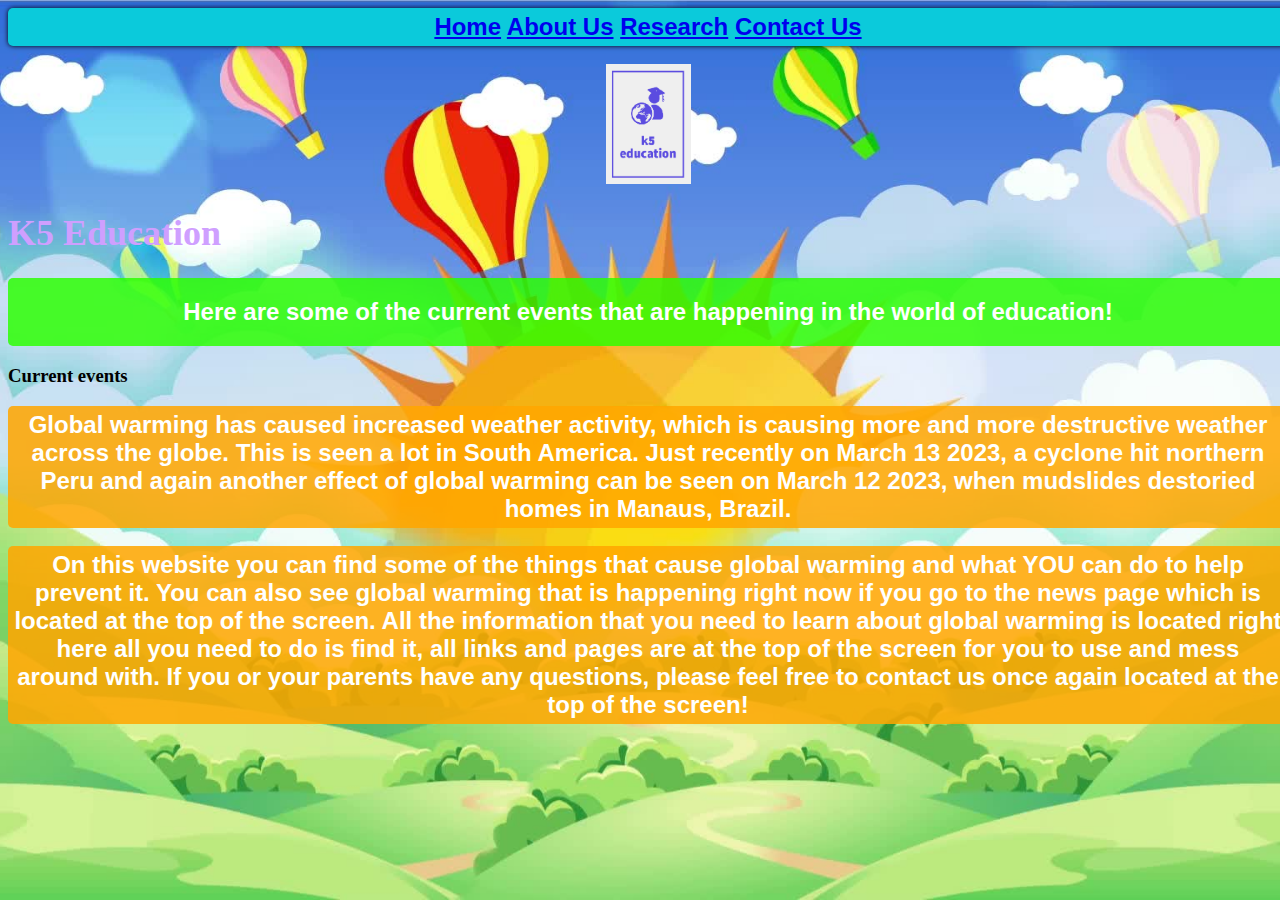
<file: index.html>
<!DOCTYPE html>
<html>
  <head>
    <link rel="stylesheet" href="style.css">
    <meta charset="UTF-8">
    
    <title>K5 Education</title>
    <style>
        
     
    </style>
  </head>
  <body>
    <nav >
      <a href="index.html">Home</a>
      <a href="aboutUs.html">About Us</a>
      <a href="research.html">Research</a>
      <a href="contact.html">Contact Us</a>
    </nav>
    <br>
          <center><img src = "images\k5Logo.PNG" width = "85px" height = "120px"></center>
    <!-- Rest of the page content goes here -->
    
      <div class="row">
        <div class="col-12">
          <h1> K5 Education</h1>
          <p class="header">Here are some of the current events that are happening in the world of education!</p>
          <h3>Current events</h3>
          <p>Global warming has caused increased weather activity, which is causing more and more destructive weather across the globe. This is seen a lot in South America. Just recently on March 13 2023, a cyclone hit northern Peru and again another effect of global warming can be seen on March 12 2023, when mudslides destoried homes in Manaus, Brazil. </p><br>
          <p>On this website you can find some of the things that cause global warming and what YOU can do to help prevent it. You can also see global warming that is happening right now if you go to the news page which is located at the top of the screen. All the information that you need to learn about global warming is located right here all you need to do is find it, all links and pages are at the top of the screen for you to use and mess around with. If you or your parents have any questions, please feel free to contact us once again located at the top of the screen! </p>
        </div>
      </div>
      

    
  </body>
</html>
</file>
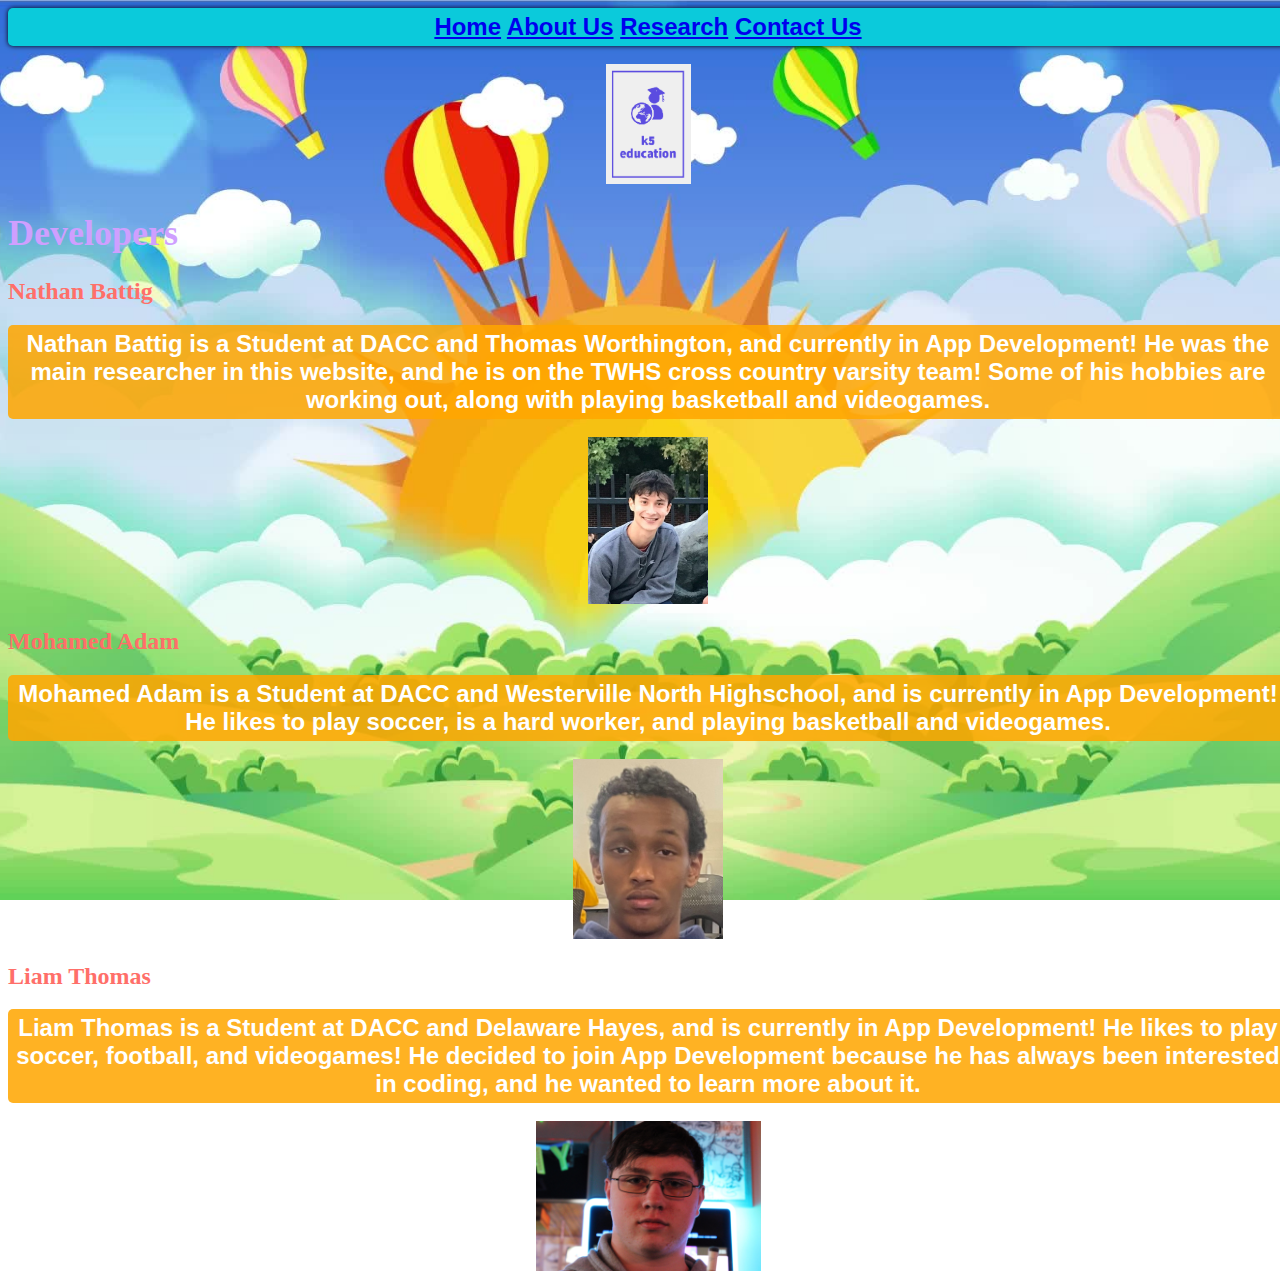
<file: aboutUs.html>
<!DOCTYPE html>
<html lang="en">
<head>
    <meta charset="UTF-8">
    <meta http-equiv="X-UA-Compatible" content="IE=edge">
    <meta name="viewport" content="width=device-width, initial-scale=1.0">
    <link rel="stylesheet" href="style.css">
    <title>Document</title>
</head>
<body>
    <nav >
        <a href="index.html">Home</a>
        <a href="aboutUs.html">About Us</a>
        <a href="research.html">Research</a>
        <a href="contact.html">Contact Us</a>
      </nav>
      <br>
      <center><img src = "images\k5Logo.PNG" width = "85px" height = "120px"></center>
      <h1>Developers </h1>
<h2> Nathan Battig</h2>
<p>
   Nathan Battig is a Student at DACC and Thomas Worthington, and currently in App Development!
   He was the main researcher in this website, and he is on the TWHS cross country varsity team! Some of his hobbies are working out, along with 
   playing basketball and videogames.
 </p>
 <br>
 <center><img src = "/images/bruh.jpg" width = 120px></center>
   <h2> Mohamed Adam</h2>
<p>
   Mohamed Adam is a Student at DACC and Westerville North Highschool, and is currently in App Development!
   He likes to play soccer, is a hard worker, and playing basketball and videogames.
 </p>
 <br>
 <center><img src = "/images/IMG-8940.jpg" width = 150px></center>
 
    <h2>Liam Thomas</h2>
<p>
    Liam Thomas is a Student at DACC and Delaware Hayes, and is currently in App Development!
    He likes to play soccer, football, and videogames! He decided to join App Development because he has always 
    been interested in coding, and he wanted to learn more about it.
  </p>
  <br>
  <center><img src = "/images/headshot.jpg"  height="150px"></center>
  
      
</body>
</html>
</file>
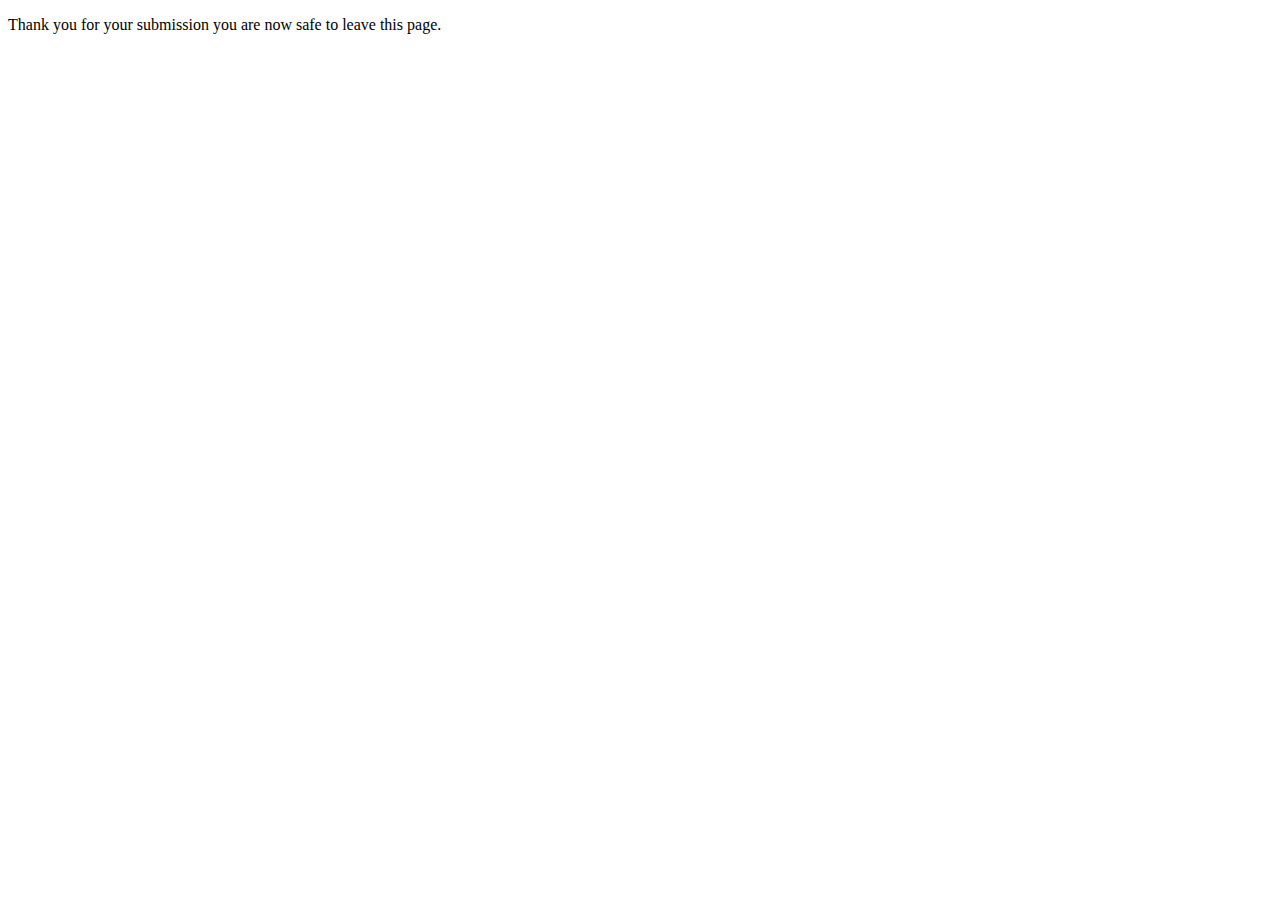
<file: action_page.html>
<!DOCTYPE html>
<html>
    <head>
        <title>Submission</title>
    </head>
    <body>
        <p>
            Thank you for your submission you are now safe to leave this page.
        </p>
    </body>
</html>
</file>
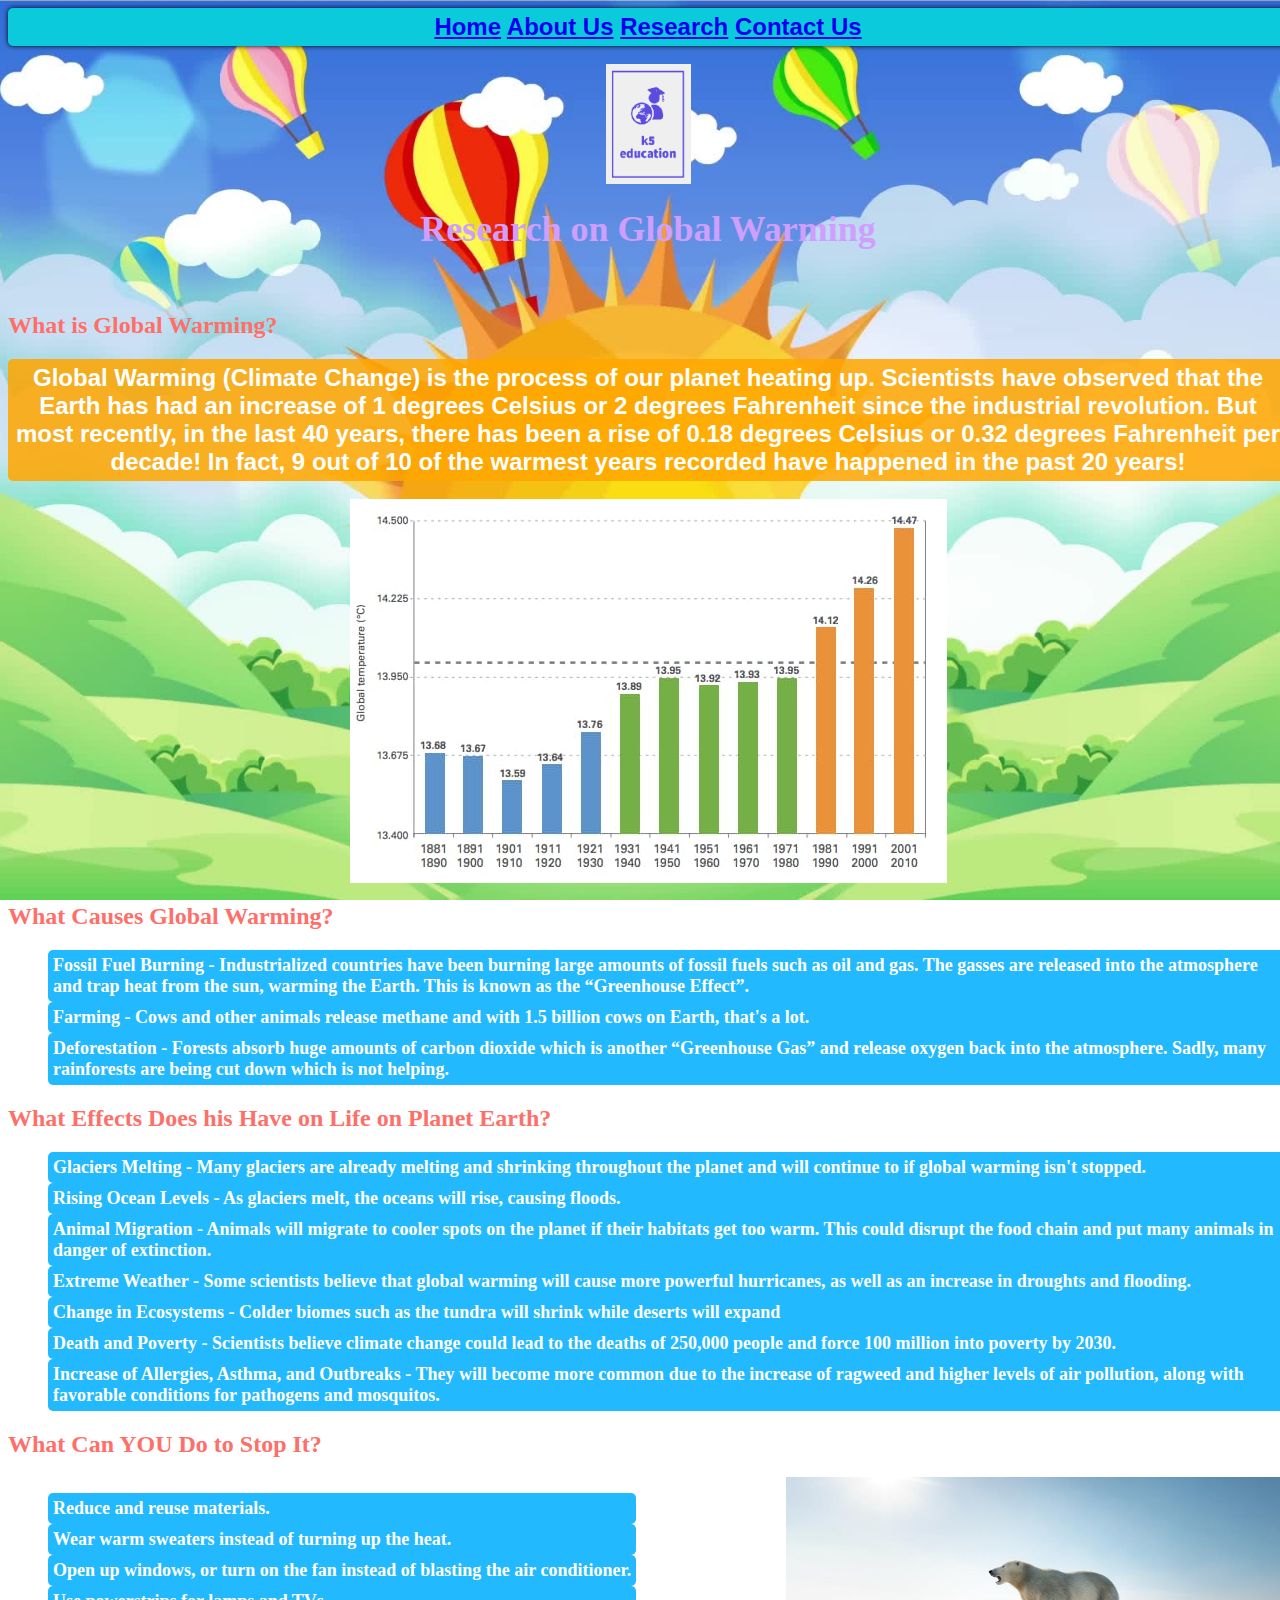
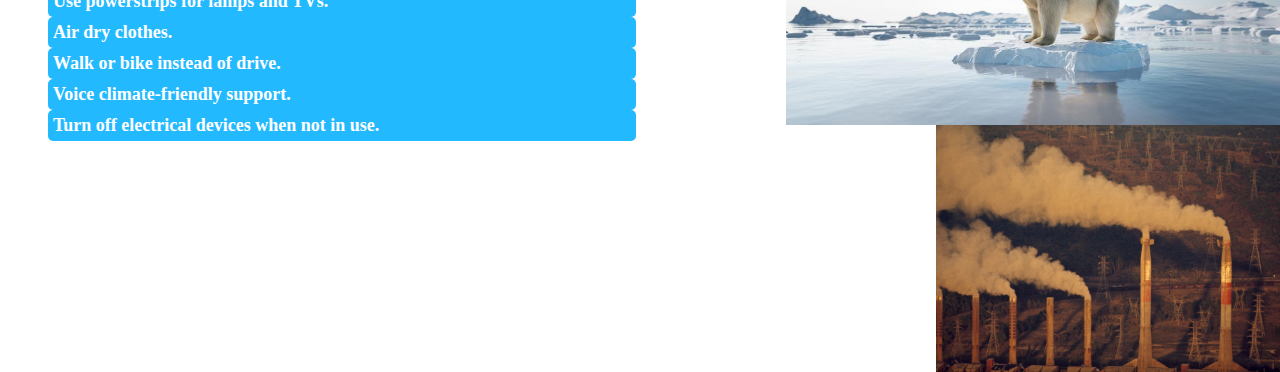
<file: research.html>
<html>
    <head>
        <link rel="stylesheet" href="style.css">
    </head>
    <body>
        <nav >
            <a href="index.html">Home</a>
            <a href="aboutUs.html">About Us</a>
            <a href="research.html">Research</a>
            <a href="contact.html">Contact Us</a>
          </nav>
          <br>
          <center><img src = "images\k5Logo.PNG" width = "85px" height = "120px"></center>
          <h1><center>Research on Global Warming</center></h1>
          <br>
          <h2><Font color = "#ff6f69">What is Global Warming?</Font></h2>
          <p>   Global Warming (Climate Change) is the process of our planet heating up. Scientists have observed that the Earth has had an increase of 1 degrees Celsius or 2 degrees Fahrenheit since the industrial revolution. But most recently, in the last 40 years, there has been a rise of 0.18 degrees Celsius or 0.32 degrees Fahrenheit per decade! In fact, 9 out of 10 of the warmest years recorded have happened in the past 20 years!</p>
          <br>
          <center><img src = "/images/gwgraph.png"></center>
          <h2><Font color = "#ff6f69">What Causes Global Warming?</Font></h2>
          <ul>
            <li>Fossil Fuel Burning - Industrialized countries have been burning large amounts of fossil fuels such as oil and gas. The gasses are released into the atmosphere and trap heat from the sun, warming the Earth. This is known as the “Greenhouse Effect”.</li>
            <li>Farming - Cows and other animals release methane and with 1.5 billion cows on Earth, that's a lot.</li>
            <li>Deforestation - Forests absorb huge amounts of carbon dioxide which is another “Greenhouse Gas” and release oxygen back into the atmosphere. Sadly, many rainforests are being cut down which is not helping.</li>
          </ul>
          <h2><Font color = "#ff6f69">What Effects Does his Have on Life on Planet Earth?</Font></h2>
          <ul>
            <li>Glaciers Melting - Many glaciers are already melting and shrinking throughout the planet and will continue to if global warming isn't stopped.</li>
            <li>Rising Ocean Levels - As glaciers melt, the oceans will rise, causing floods.</li>
            <li>Animal Migration - Animals will migrate to cooler spots on the planet if their habitats get too warm. This could disrupt the food chain and put many animals in danger of extinction.</li>
            <li>Extreme Weather - Some scientists believe that global warming will cause more powerful hurricanes, as well as an increase in droughts and flooding.</li>
            <li>Change in Ecosystems - Colder biomes such as the tundra will shrink while deserts will expand</li>
            <li>Death and Poverty - Scientists believe climate change could lead to the deaths of 250,000 people and force 100 million into poverty by 2030.</li>
            <li>Increase of Allergies, Asthma, and Outbreaks - They will become more common due to the increase of ragweed and higher levels of air pollution, along with favorable conditions for pathogens and mosquitos.</li>
          </ul>
          <h2><Font color = "#ff6f69">What Can YOU Do to Stop It?</Font></h2>
          <div style = "position:relative;">
            <ul>
              <li>Reduce and reuse materials.</li>
              <li>Wear warm sweaters instead of turning up the heat.</li>
              <li>Open up windows, or turn on the fan instead of blasting the air conditioner.</li>
              <li>Use powerstrips for lamps and TVs.</li>
              <li>Air dry clothes.</li>
              <li>Walk or bike instead of drive.</li>
              <li>Voice climate-friendly support.</li>
              <li>Turn off electrical devices when not in use.</li>
            </ul>
          </div>
          <div style = "position:relative; right:-150px;">
            <img src = "/images/960x0.jpg" width = 500px>
          </div>
          <div style = "position:relative; right:-300px;">
            <img src = "/images/tennessee-power-plant.jpg" width = 350px>
          </div>
    </body>
</html>
</file>
<file: style.css>
nav {
    background-color: #0bcadb;
    color: #ffffff;
    font-family: Arial, Helvetica, sans-serif;
    font-size: 24px;
    font-weight: bold;
    text-align: center;
    padding: 5px;
    margin: 0px;
    border: none;
    border-radius: 5px;
    -moz-border-radius: 5px;
    -webkit-border-radius: 5px;
    -khtml-border-radius: 5px;
    -o-border-radius: 5px;
    -ms-border-radius: 5px;
    box-shadow: 0px 0px 5px #000000;
    -moz-box-shadow: 0px 0px 5px #000000;
    -webkit-box-shadow: 0px 0px 5px #000000;
    -khtml-box-shadow: 0px 0px 5px #000000;
    -o-box-shadow: 0px 0px 5px #000000;
    -ms-box-shadow: 0px 0px 5px #000000;

}
.container{
    width: 23%;
    margin: 0 auto;
    padding: 0px;
    background-color: #ffffff;
    border: none;
    border-radius: 5px;
    -moz-border-radius: 5px;
    -webkit-border-radius: 5px;
    -khtml-border-radius: 5px;
    -o-border-radius: 5px;
    -ms-border-radius: 5px;
    
}
.row{
    width: 100%;
    margin: 0 auto;
    padding: 0px;
}
.col-12{
    width: 100%;
    margin: 0 auto;
    padding: 0px;
}
.form {
    border-radius: 5px;
    background-color: #3a61ce;
    padding: 20px;
    width: auto;
    border: none;
  }
  input[type=text], select, textarea {
    width: 100%; /* Full width */
    padding: 12px; /* Some padding */ 
    border: 1px solid rgb(209, 35, 35); /* Gray border */
    border-radius: 4px; /* Rounded borders */
    box-sizing: border-box; /* Make sure that padding and width stays in place */
    margin-top: 10px; /* Add a top margin */
    margin-bottom: 16px; /* Bottom margin */
    resize: vertical /* Allow the user to vertically resize the textarea (not horizontally) */
  }
  
  
  /* Style the submit button with a specific background color etc */
  input[type=submit] {
    background-color: #04AA6D;
    color: white;
    padding: 12px 20px;
    border: none;
    border-radius: 4px;
    cursor: pointer;
  }
  
  /* When moving the mouse over the submit button, add a darker green color */
  input[type=submit]:hover{
    background-color: #45a049;
  }
  input [type=number]{
    border: 1px solid rgb(209, 35, 35)
  }
  input[type=email] {
    border: 1px solid rgb(209, 35, 35)
  }
  div {
    float: left;
}

body {
  background-image: url("/images/bright-colorful-hot-air-balloons-flying-in-the-blue-sky-behind-the-sun-free-video.jpg");
  background-repeat: no-repeat;
  background-size: cover;
  width: 100%;
  height: 100%;
  background-position: center;
  background-attachment: fixed;
}

p {
  font-family: Arial, Helvetica, sans-serif;
  font-size: 24px;
  font-weight: bold;
  text-align: center;
  padding: 5px;
  margin: 0px;
  border: none;
  border-radius: 5px;
  -moz-border-radius: 5px;
  -webkit-border-radius: 5px;
  -khtml-border-radius: 5px;
  -o-border-radius: 5px;
  -ms-border-radius: 5px;
  color: #ffffff;
  background-color: #ffa600dc;
}

.header {
  background-color: #2bff00d5;
  padding: 20px;
  text-align: center;
}
.Mohamed {
  height: 500px;
  width: 33.33333%;
  text-align: center;
}
.Mohamed img {
  border-radius: 100%;
  width: 200px;
  height: 200px;
}
.liam {
  height: 500px;
  width: 33.33333%; 
  text-align: center;
}
.liam img {
  border-radius: 100%;
  width: 200px;
  height: 200px;
}
.Nathan {
  height: 500px;
  width: 33.33333%;
  text-align: center;
}
.Nathan img {
  border-radius: 100%;
  width: 200px;
  height: 200px;
}

li {
  font-size: 18px;
  font-weight: bold;
  padding: 5px;
  margin: 0px;
  border: none;
  border-radius: 5px;
  -moz-border-radius: 5px;
  -webkit-border-radius: 5px;
  -khtml-border-radius: 5px;
  -o-border-radius: 5px;
  -ms-border-radius: 5px;
  color: rgb(255, 255, 255);
  background-color: #00aeffdc;
}

h2 {
  font-size: 24px;
  font-weight: bold;
  color: #ff6f69;
}

h1 {
  font-size: 36px;
  font-weight: bold;
  color: #CF9FFF;

}
</file>
